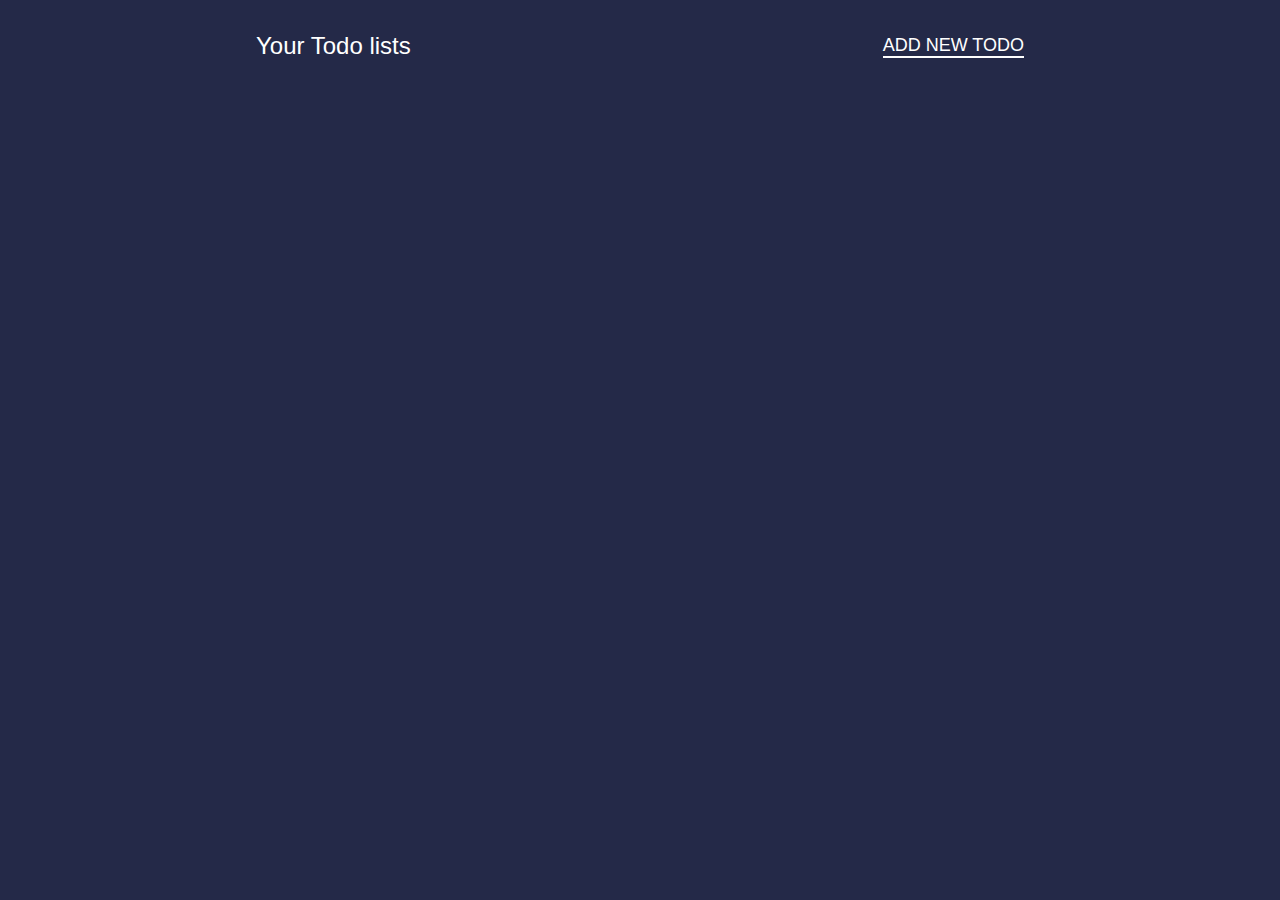
<file: index.html>
<!DOCTYPE html>
<html lang="en">
<head>
	<meta charset="UTF-8">
	<meta http-equiv="X-UA-Compatible" content="IE=edge">
	<meta name="viewport" content="width=device-width, initial-scale=1.0">
	<title>Task App 2023</title>
	<link href="https://fonts.googleapis.com/icon?family=Material+Icons" rel="stylesheet">
	<link rel="stylesheet" href="main.css">
</head>
<body>
	
	<main>

		<div class="app">

			<header>
				<h1>Your Todo lists</h1>
				<button id="create">Add new todo</button>
			</header>

			<div class="todo-list" id="list">

				<!-- <div class="item">
					<input type="checkbox" />
					<input 
						type="text" 
						value="Todo content goes here" 
						disabled />
					<div class="actions">
						<button class="material-icons">edit</button>
						<button class="material-icons remove-btn">remove_circle</button>
					</div>
				</div> -->

			</div>

		</div>

	</main>

	<script src="main.js"></script>
</body>
</html>
</file>
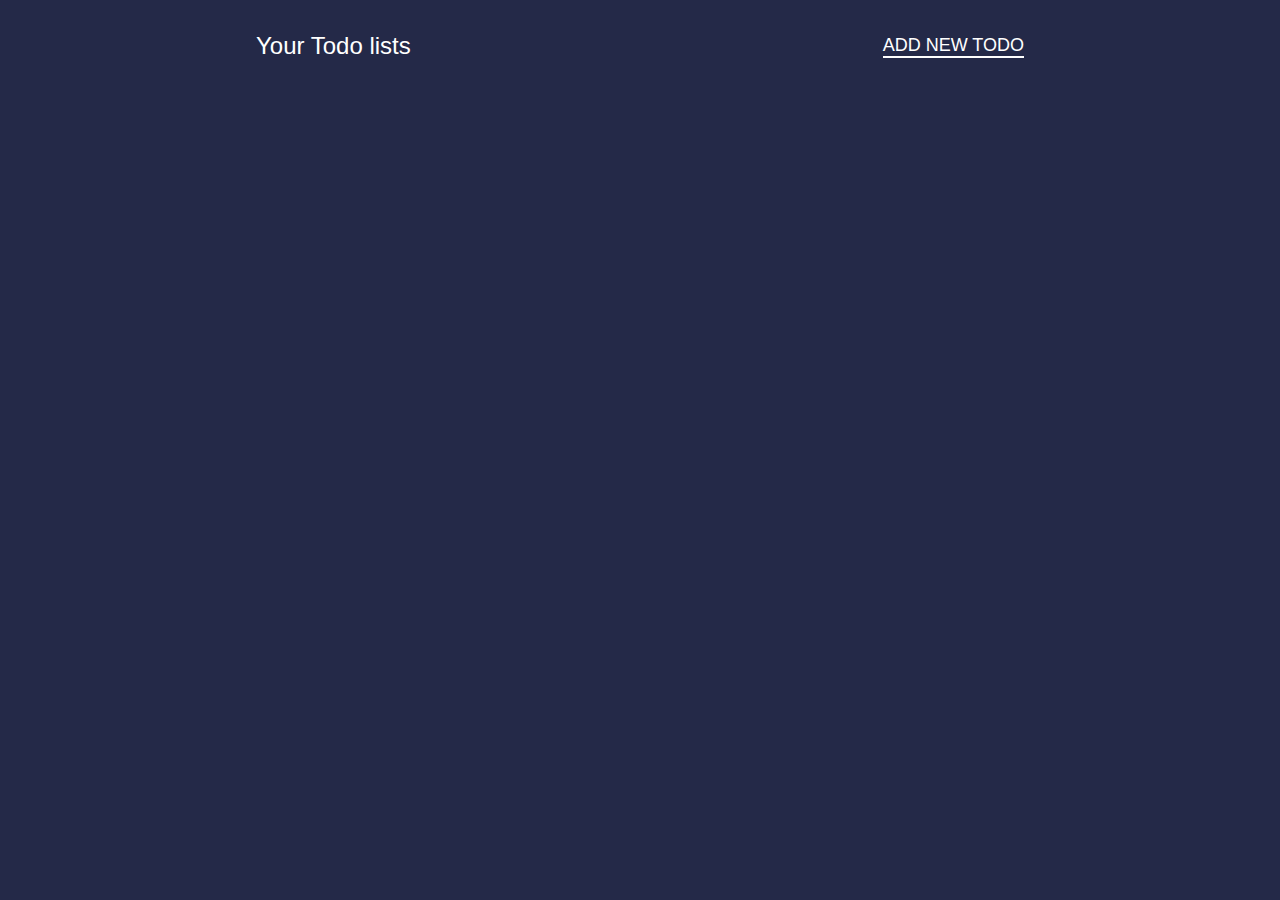
<file: mains.html>
<!DOCTYPE html>
<html lang="en">
<head>
	<meta charset="UTF-8">
	<meta http-equiv="X-UA-Compatible" content="IE=edge">
	<meta name="viewport" content="width=device-width, initial-scale=1.0">
	<title>Task App 2023</title>
	<link href="https://fonts.googleapis.com/icon?family=Material+Icons" rel="stylesheet">
	<link rel="stylesheet" href="main.css">
</head>
<body>
	
	<main>

		<div class="app">

			<header>
				<h1>Your Todo lists</h1>
				<button id="create">Add new todo</button>
			</header>

			<div class="todo-list" id="list">

				<!-- <div class="item">
					<input type="checkbox" />
					<input 
						type="text" 
						value="Todo content goes here" 
						disabled />
					<div class="actions">
						<button class="material-icons">edit</button>
						<button class="material-icons remove-btn">remove_circle</button>
					</div>
				</div> -->

			</div>

		</div>

	</main>

	<script src="main.js"></script>
</body>
</html>
</file>
<file: main.css>
* {
	margin: 0;
	padding: 0;
	box-sizing: border-box;

	font-family: sans-serif;
}

button {
	appearance: none;
	background: none;
	outline: none;
	border: none;

	cursor: pointer;
}

body {
	background-color: #242948;
	color: #fff;
}

main {
	min-height: 100vh;
	display: flex;
	justify-content: center;
	padding: 2rem 1.5rem;
}

.app {
	width: 100%;
	max-width: 768px;
}

.app header {
	display: flex;
	align-items: center;
	justify-content: space-between;
	margin-bottom: 1rem;
}

.app header h1 {
	color: #fff;
	font-size: 24px;
	font-weight: 400;
}

.app header button {
	color: #fff;
	font-size: 18px;
	border-bottom: 2px solid #fff;
	text-transform: uppercase;
}

.item {
	display: flex;
	align-items: center;
	justify-content: space-between;
	padding: 1.5rem;
	border-radius: 1rem;
	background-color: #1e223d;
	box-shadow: 0 0 4px rgba(0, 0, 0, 0.1);
	margin-bottom: 1.5rem;
}

.item:last-of-type {
	margin-bottom: 0;
}

.item input[type="checkbox"] {
	margin-right: 1rem;
}

.item input[type="text"] {
	appearance: none;
	background: none;
	border: none;
	outline: none;
	font-weight: 400;
	color: #fff;
	font-size: 20px;
	flex: 1 1 0%;
	margin-right: 1rem;
}

.item input[type="text"]:not(:disabled) {
	border-bottom: 2px solid #fff;
}

.item.complete {
	opacity: 0.7;
}

.item.complete input[type="text"] {
	text-decoration: line-through;
}

.item:hover,
.item:focus-within {
	outline: 2px solid #fff;
}

.actions button {
	color: #CCC;
	margin-right: 1rem;
	opacity: 0.8;
	transform: 0.1s;
}

.actions button.remove-btn {
	color: crimson;
}

.actions button:hover {
	opacity: 1;
}

.actions button:last-of-type {
	margin-right: 0;
}
</file>
